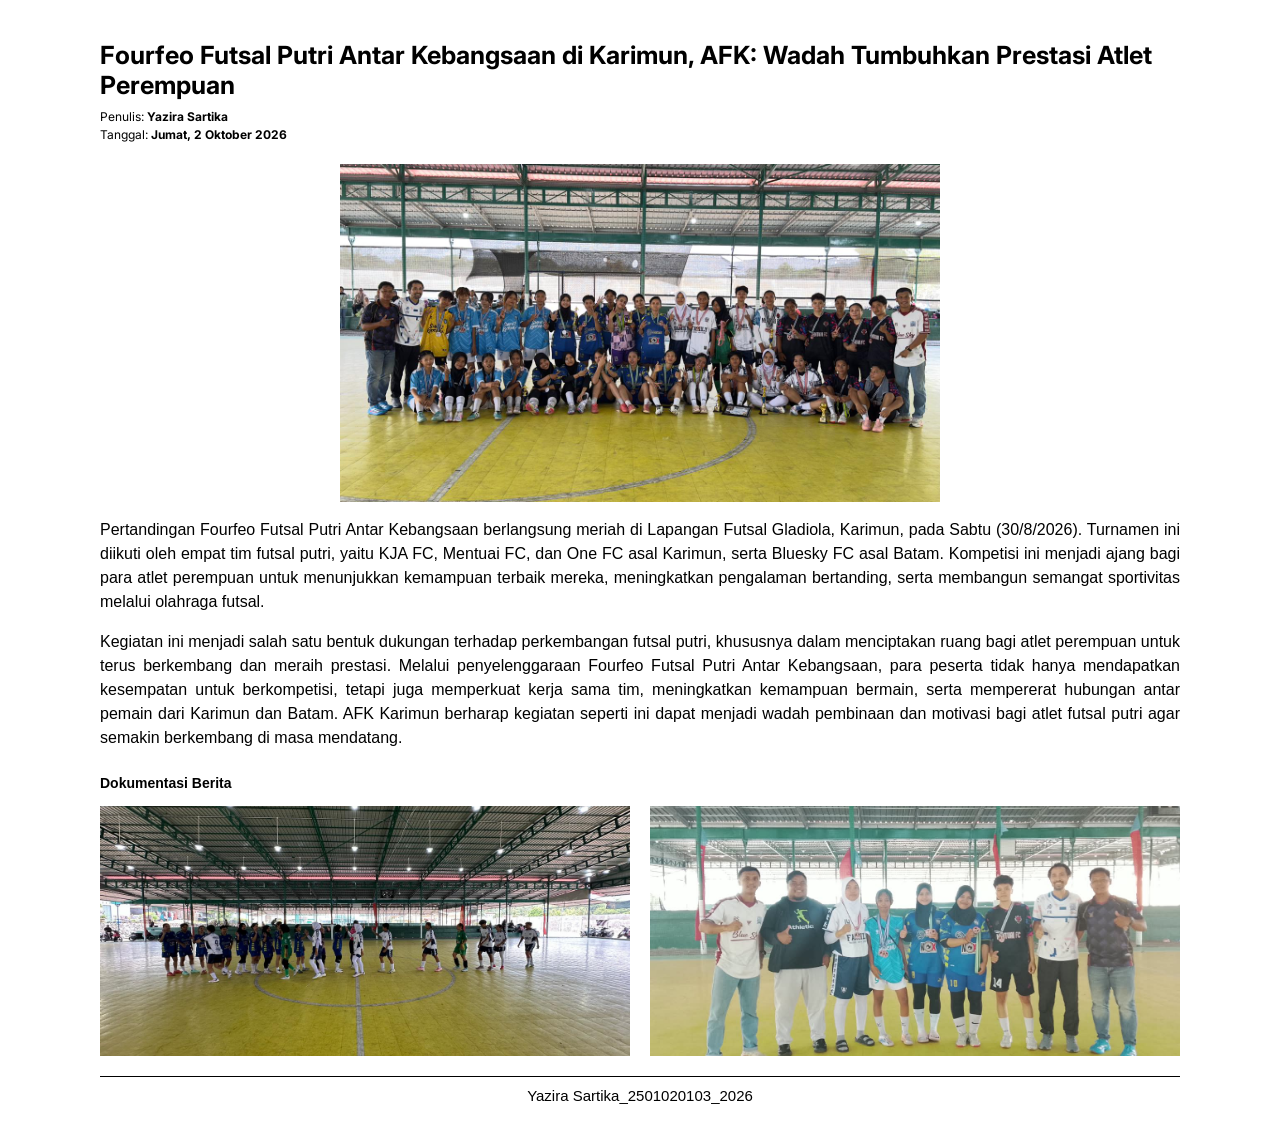
<file: Latihan_29Sep/index.html>
<!DOCTYPE html>
<html>

    <head>

        <!-- untuk judul halaman tab -->
        <title> Fourfeo Futsal Putri Antar Kebangsaan di Karimun, AFK: Wadah Tumbuhkan Prestasi Atlet Perempuan
        </title>

        <!-- Impor font dari google fonts -->
        <link href="https://fonts.googleapis.com/css2?family=Inter:wght@400;500;600;700&display=swap" rel="stylesheet">

    <style>
    
     /* ngatur latar belakang halaman jadi putih dan margin luar 40px */
    body {
        background-color: white;
        margin: 40px;
    }
    /* bungkus utama konten nanti lebarnya 90% dari layar dan rata tengah otomatis */
    .container {
        width: 90%;
        margin: auto;
    }

    /* judul pake font Inter, ukuran 25px, cetak tebal (700) */
    .judul { 
        font-family: "Inter", sans-serif;
        font-size: 25px;
        font-weight: 700;
        text-align: left;
        margin-bottom: 8px; /* Jarak bawah ke bagian info */
    }

    /* info penulis dgn tnggal font Inter ukuran (12px) jarak antar baris 1.5 */
    .info {
        font-family: "Inter", sans-serif;
        font-size: 12px;
        line-height: 1.5;
        margin-bottom: 20px;
    }

    /* gambar utamanya ke display block & margin auto supaya posisinya tepat di tengah (center) */
    .gambar-utama {
        display: block;
        margin: auto;
        width: 600px;
    }

    /* isi berita (Paragraf) font Arial, justify, dan spasi baris 1.5 biar enak dibaca */
    p {
        font-family: Arial, sans-serif;
        font-size: 16px;
        text-align: justify;
        line-height: 1.5;
    }

    /* kasih jarak atas untuk section dokumentasi */
    .dokumentasi { 
        margin-top: 25px;
    }

    /* sub judul section dokumentasi berita */
    .judul-dokumentasi {
        font-family: Arial, sans-serif;
        font-size: 14px;
        font-weight: bold;
        margin-bottom: 15px;
    }

    /* Pake CSS Flexbox untuk nyusun foto dokumentasi secara sejajar */
    .foto-container {
        display: flex;
        justify-content: space-between;
        gap: 20px; /* jarak antar gambar */
    }

    /* gambar dalam dokumentasi masing' lebar 50%, tinggi 250px */
    .foto-container img {
        width: 50%;
        height: 250px;
        object-fit: cover; /* biar gambar ga gepeng saat disesuaikan ukurannya */
    }

    /* footer garis batas di atas, teks rata tengah, dan jarak atas/dalam */
    footer {
        font-family: Arial, sans-serif;
        font-size: 15px;
        text-align: center;

        border-top: 1px solid black;

        margin-top: 20px;
        padding-top: 10px;
    }

    </style>

</head>

    <body>

        <div class="container">

          <!-- Section 1: judul berita -->
        <h1 class="judul">
            Fourfeo Futsal Putri Antar Kebangsaan di Karimun, AFK: Wadah Tumbuhkan Prestasi Atlet Perempuan
        </h1>

           <!-- Section 2: Identitas -->
        <div class="info"> 
            Penulis: <b>Yazira Sartika</b>
            <br>
            Tanggal:<b> Jumat, 2 Oktober 2026</b>

        </div>


        <!-- Section 3: Gambar Utama (Terganti di tengah) -->
        <img class="gambar-utama" src="1.jpeg" alt="peserta turnamen.jpeg">

        <!-- Section 4: Paragraf Isi Berita -->
            <p>
              Pertandingan Fourfeo Futsal Putri Antar Kebangsaan berlangsung meriah di Lapangan Futsal Gladiola, Karimun, pada Sabtu (30/8/2026). Turnamen ini diikuti oleh empat tim futsal putri, yaitu KJA FC, Mentuai FC, dan One FC asal Karimun, serta Bluesky FC asal Batam. Kompetisi ini menjadi ajang bagi para atlet perempuan untuk menunjukkan kemampuan terbaik mereka, meningkatkan pengalaman bertanding, serta membangun semangat sportivitas melalui olahraga futsal.
            </p>

            <p> 
                Kegiatan ini menjadi salah satu bentuk dukungan terhadap perkembangan futsal putri, khususnya dalam menciptakan ruang bagi atlet perempuan untuk terus berkembang dan meraih prestasi. Melalui penyelenggaraan Fourfeo Futsal Putri Antar Kebangsaan, para peserta tidak hanya mendapatkan kesempatan untuk berkompetisi, tetapi juga memperkuat kerja sama tim, meningkatkan kemampuan bermain, serta mempererat hubungan antar pemain dari Karimun dan Batam. AFK Karimun berharap kegiatan seperti ini dapat menjadi wadah pembinaan dan motivasi bagi atlet futsal putri agar semakin berkembang di masa mendatang.
            </p>
  
        <!-- Section 5: Bagian Dokumentasi -->
        <div class="dokumentasi">

            <div class="judul-dokumentasi">
                Dokumentasi Berita
        </div>

            <div class="foto-container">
                <img src="2.jpeg" alt="foto pertandingan futsal putri">

                <img src="3.jpeg" alt="foto juara">

            </div>
        </div>

        <!--Footer-->
        <footer>
            Yazira Sartika_2501020103_2026
        </footer>

    </div>

        </body>
</html>
</file>
